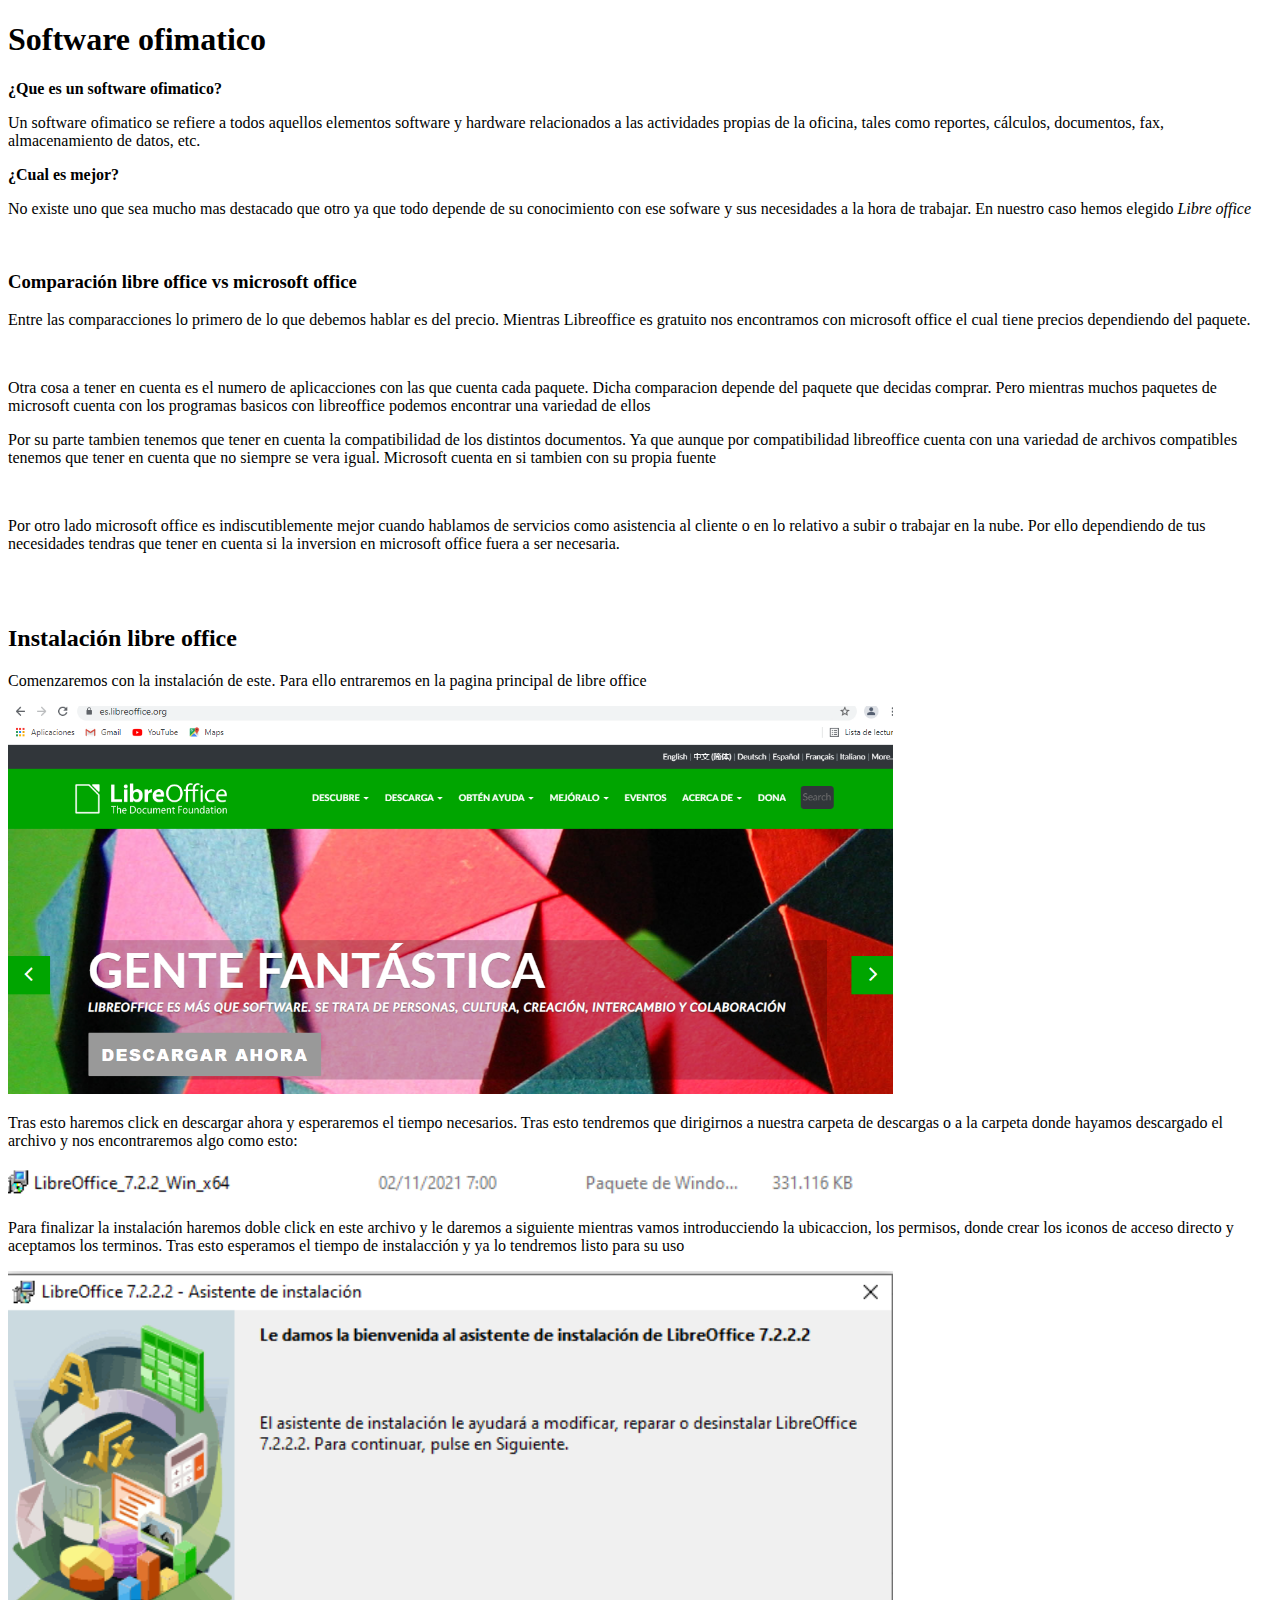
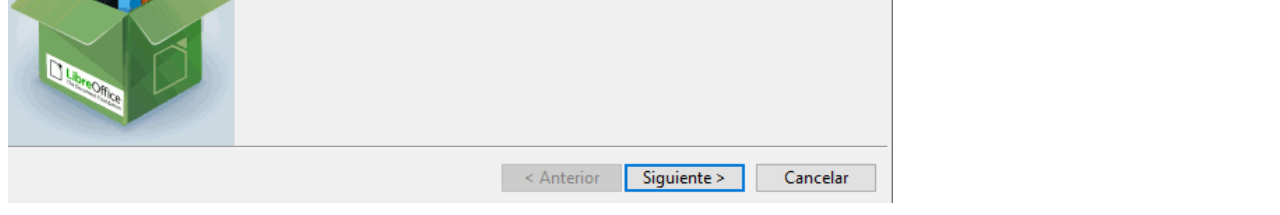
<file: pages/ofimatico.html>
<!DOCTYPE html>
<html lang="es">
<head>
<meta charset="utf-8">
<meta name="viewport" content="width=device-width, initial-scale=1">
</head>
<body>
   <h1>Software ofimatico</h1>
    <p><b>¿Que es un software ofimatico?</b></p>
    <p>Un software ofimatico se refiere a todos aquellos elementos software y hardware relacionados a las actividades propias de la oficina, tales como reportes, cálculos, documentos, fax, almacenamiento de datos, etc.</p>
    <p><b>¿Cual es mejor?</b></p>
    <p>No existe uno que sea mucho mas destacado que otro ya que todo depende de su conocimiento con ese sofware y sus necesidades a la hora de trabajar. En nuestro caso hemos elegido <i>Libre office</i></p>
    <br>
    <h3>Comparación libre office vs microsoft office</h3>
    <p>Entre las comparacciones lo primero de lo que debemos hablar es del precio. Mientras Libreoffice es gratuito nos encontramos con microsoft office el cual tiene precios dependiendo del paquete.</p>
    <br>
    <p>Otra cosa a tener en cuenta es el numero de aplicacciones con las que cuenta cada paquete. Dicha comparacion depende del paquete que decidas comprar. Pero mientras muchos paquetes de microsoft cuenta con los programas basicos con libreoffice podemos encontrar una variedad de ellos</p>
    <p>Por su parte tambien tenemos que tener en cuenta la compatibilidad de los distintos documentos. Ya que aunque por compatibilidad libreoffice cuenta con una variedad de archivos compatibles tenemos que tener en cuenta que no siempre se vera igual. Microsoft cuenta en si tambien con su propia fuente</p>
    <br>
    <p>Por otro lado microsoft office es indiscutiblemente mejor cuando hablamos de servicios como asistencia al cliente o en lo relativo a subir o trabajar en la nube. Por ello dependiendo de tus necesidades tendras que tener en cuenta si la inversion en microsoft office fuera a ser necesaria.</p>
<br><br>
    <h2>Instalación libre office</h2>
    <p>Comenzaremos con la instalación de este. Para ello entraremos en la pagina principal de libre office</p>
    <img src="Fotos/ofi1.png"  width="70%">
    <p>Tras esto haremos click en descargar ahora y esperaremos el tiempo necesarios. Tras esto tendremos que dirigirnos a nuestra carpeta de descargas o a la carpeta donde hayamos descargado el archivo y nos encontraremos algo como esto:</p>
    <img src="Fotos/ofi2.png"  width="70%">
    <p>Para finalizar la instalación haremos doble click en este archivo y le daremos a siguiente mientras vamos introducciendo la ubicaccion, los permisos, donde crear los iconos de acceso directo y aceptamos los terminos. Tras esto esperamos el tiempo de instalacción y ya lo tendremos listo para su uso</p>
     <img src="Fotos/ofi3.png"  width="70%">





  </article>
</section>

</body>
</html>
</file>
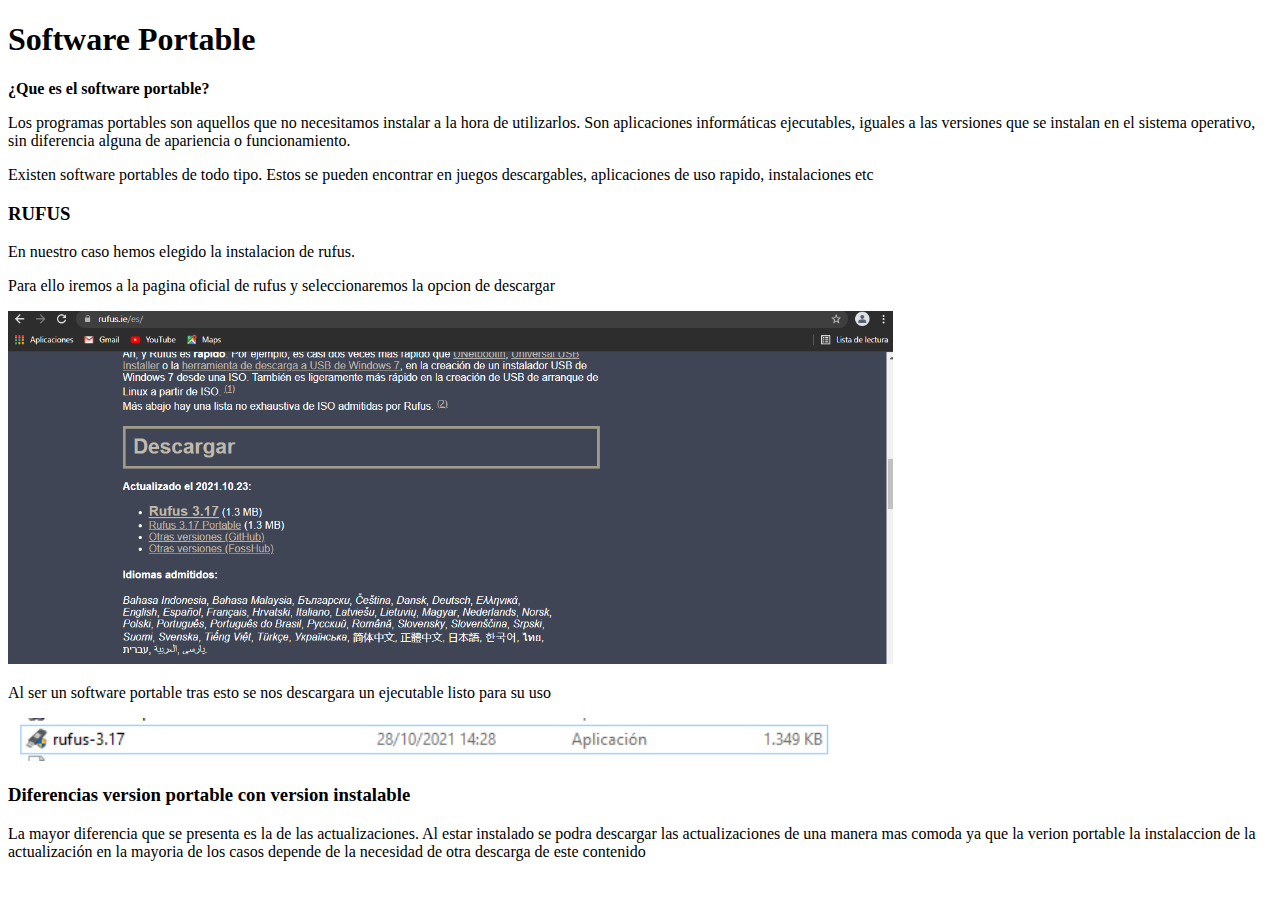
<file: pages/portable.html>
<!DOCTYPE html>
<html lang="es">
<head>
<meta charset="utf-8">
<meta name="viewport" content="width=device-width, initial-scale=1">
</head>
<body>
   <h1>Software Portable</h1>
    <p><b>¿Que es el software portable?</b></p>
    <p>Los programas portables son aquellos que no necesitamos instalar a la hora de utilizarlos. Son aplicaciones informáticas ejecutables, iguales a las versiones que se instalan en el sistema operativo, sin diferencia alguna de apariencia o funcionamiento.</p>
    <p>Existen software portables de todo tipo. Estos se pueden encontrar en juegos descargables, aplicaciones de uso rapido, instalaciones etc</p>
    <h3>RUFUS</h3>
    <p>En nuestro caso hemos elegido la instalacion de rufus.</p>
    <p>Para ello iremos a la pagina oficial de rufus y seleccionaremos la opcion de descargar</p>
     <img src="Fotos/porta1.png"  width="70%">
     <p>Al ser un software portable tras esto se nos descargara un ejecutable listo para su uso</p>
      <img src="Fotos/porta2.png"  width="70%">
      <h3>Diferencias version portable con version instalable</h3>
      <p>La mayor diferencia que se presenta es la de las actualizaciones. Al estar instalado se podra descargar las actualizaciones de una manera mas comoda ya que la verion portable la instalaccion de la actualización en la mayoria de los casos depende de la necesidad de otra descarga de este contenido</p>
   </article>
</section>
</body>
</html>
</file>
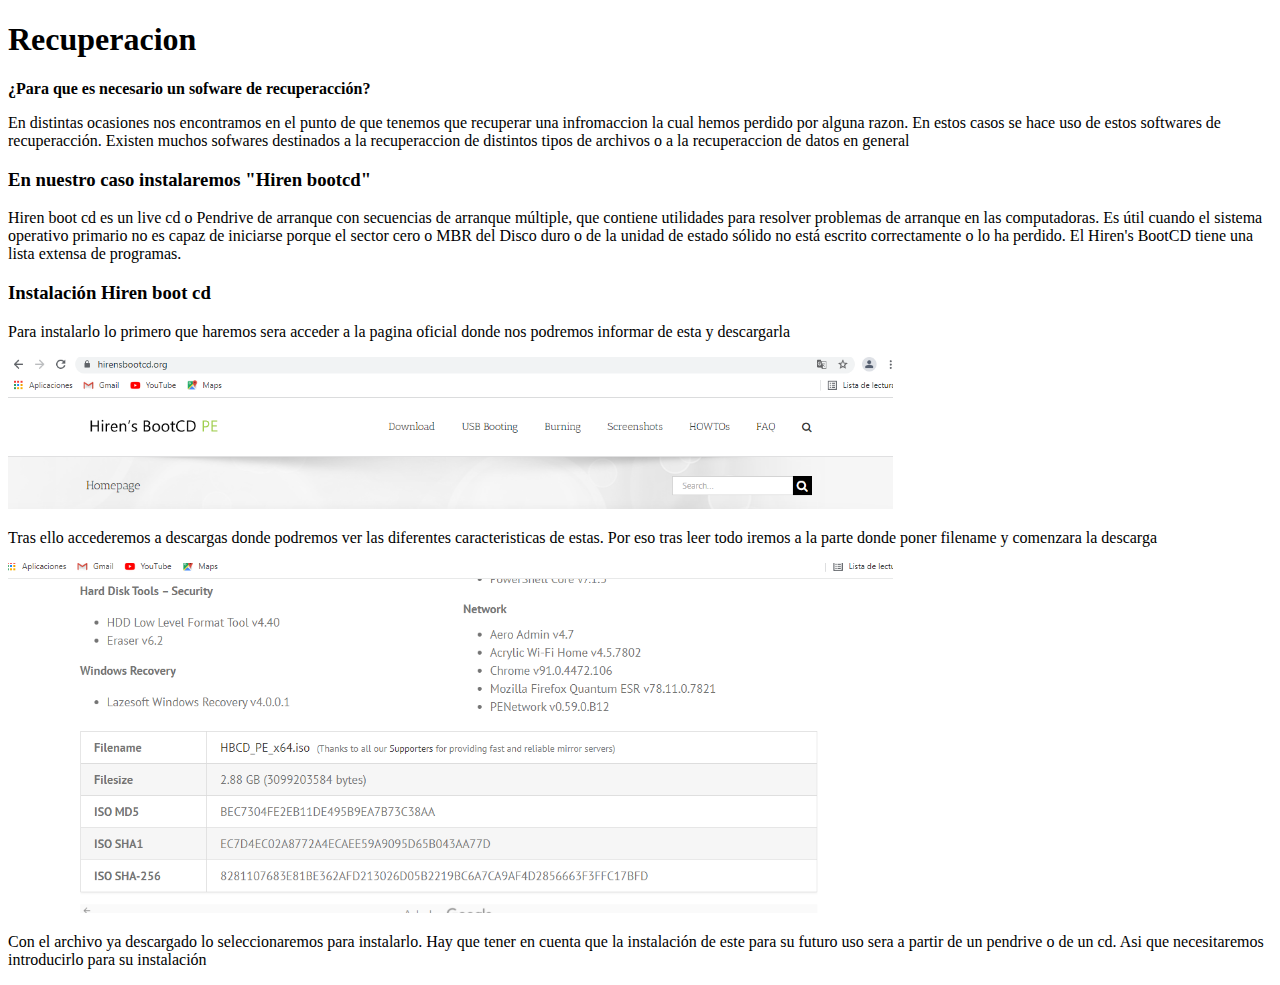
<file: pages/recuperacion.html>
<!DOCTYPE html>
<html lang="es">
<head>
<meta charset="utf-8">
<meta name="viewport" content="width=device-width, initial-scale=1">
</head>
<body>
   <h1>Recuperacion</h1>
    <p><b>¿Para que es necesario un sofware de recuperacción?</b></p>
    <p>En distintas ocasiones nos encontramos en el punto de que tenemos que recuperar una infromaccion la cual hemos perdido por alguna razon. En estos casos se hace uso de estos softwares de recuperacción. Existen muchos sofwares destinados a la recuperaccion de distintos tipos de archivos o a la recuperaccion de datos en general</p>
    <h3>En nuestro caso instalaremos "Hiren bootcd"</h3>

    <p>Hiren boot cd es un live cd o Pendrive de arranque con secuencias de arranque múltiple, que contiene utilidades para resolver problemas de arranque en las computadoras. Es útil cuando el sistema operativo primario no es capaz de iniciarse porque el sector cero o MBR del Disco duro o de la unidad de estado sólido no está escrito correctamente o lo ha perdido. El Hiren's BootCD tiene una lista extensa de programas.</p>
    <h3>Instalación Hiren boot cd</h3>
    <p>Para instalarlo lo primero que haremos sera acceder a la pagina oficial donde nos podremos informar de esta y descargarla </p>
    
    <img src="Fotos/recu2.png" width="70%">
    <p>Tras ello accederemos a descargas donde podremos ver las diferentes caracteristicas de estas. Por eso tras leer todo iremos a la parte donde poner filename y comenzara la descarga</p>
    <img src="Fotos/recu1.png" width="70%">
    <p>Con el archivo ya descargado lo seleccionaremos para instalarlo. Hay que tener en cuenta que la instalación de este para su futuro uso sera a partir de un pendrive o de un cd. Asi que necesitaremos introducirlo para su instalación</p>
   </article>
</section>



</body>
</html>
</file>
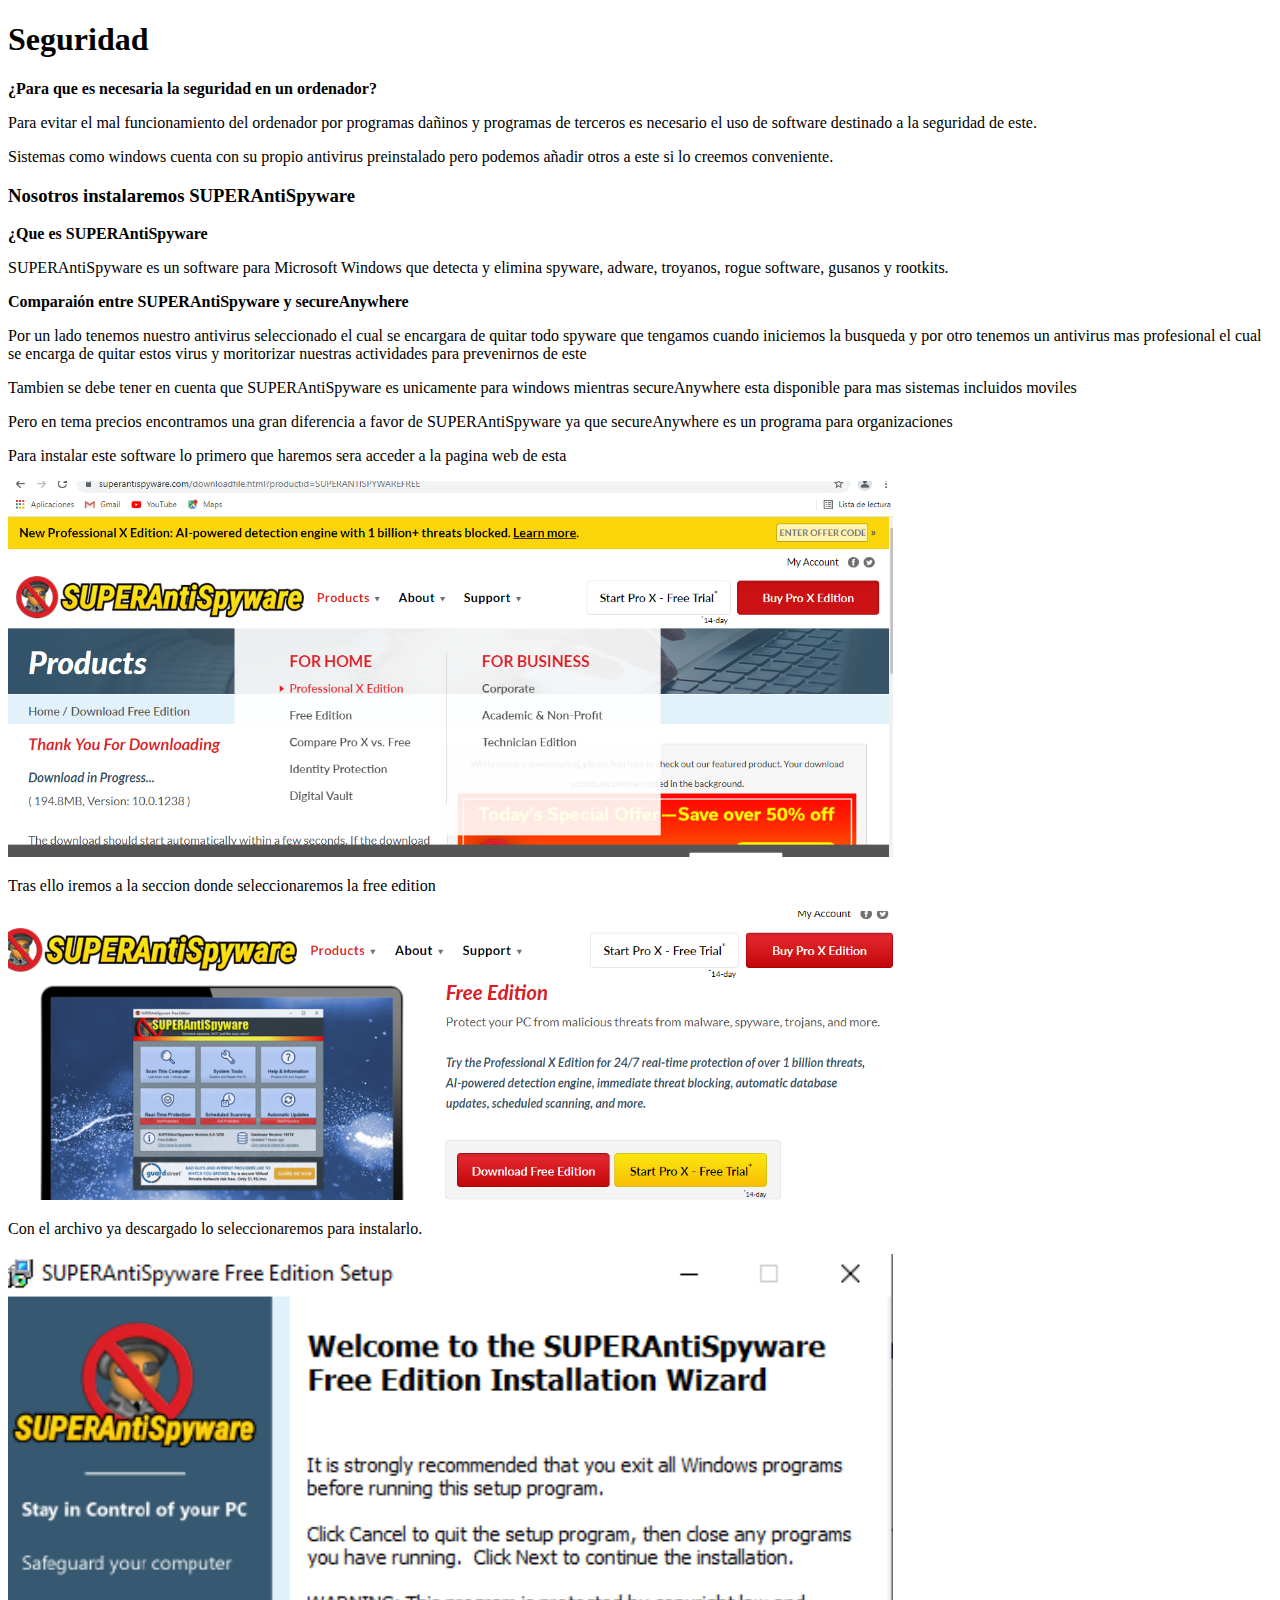
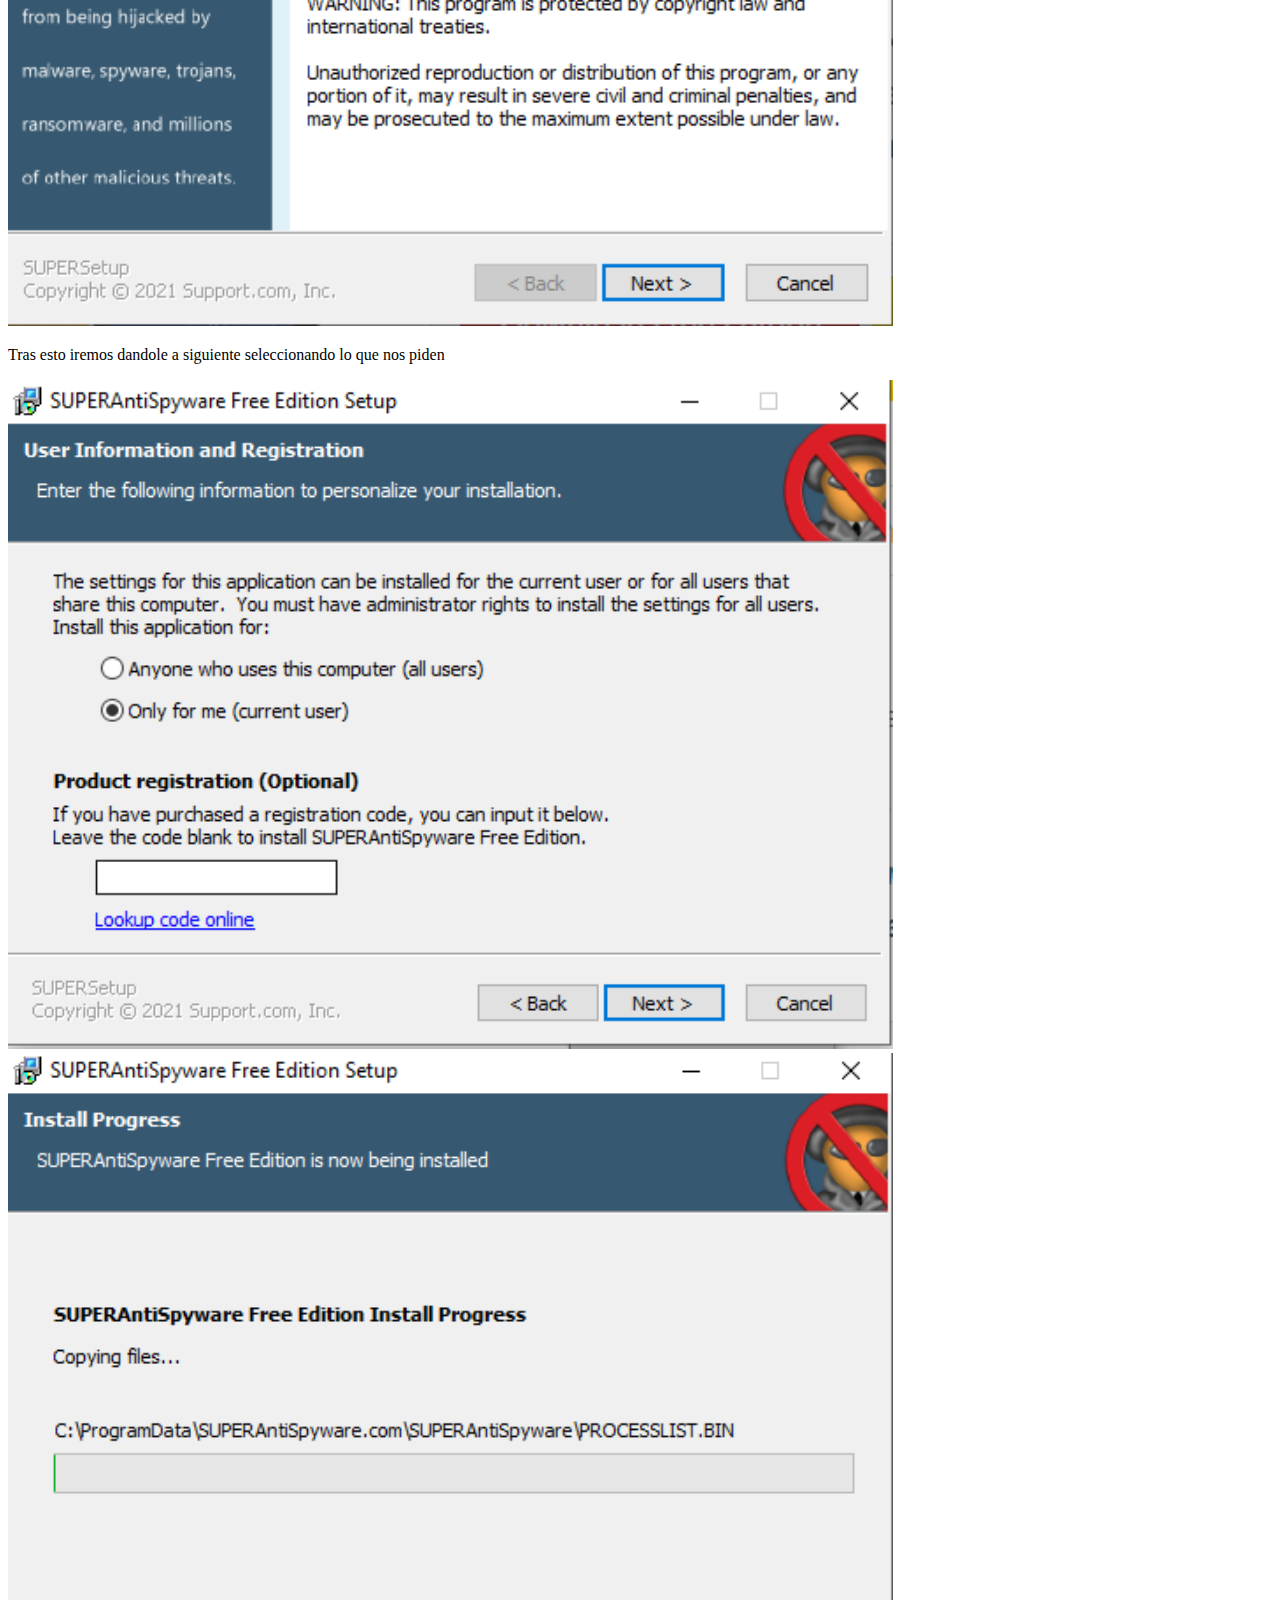
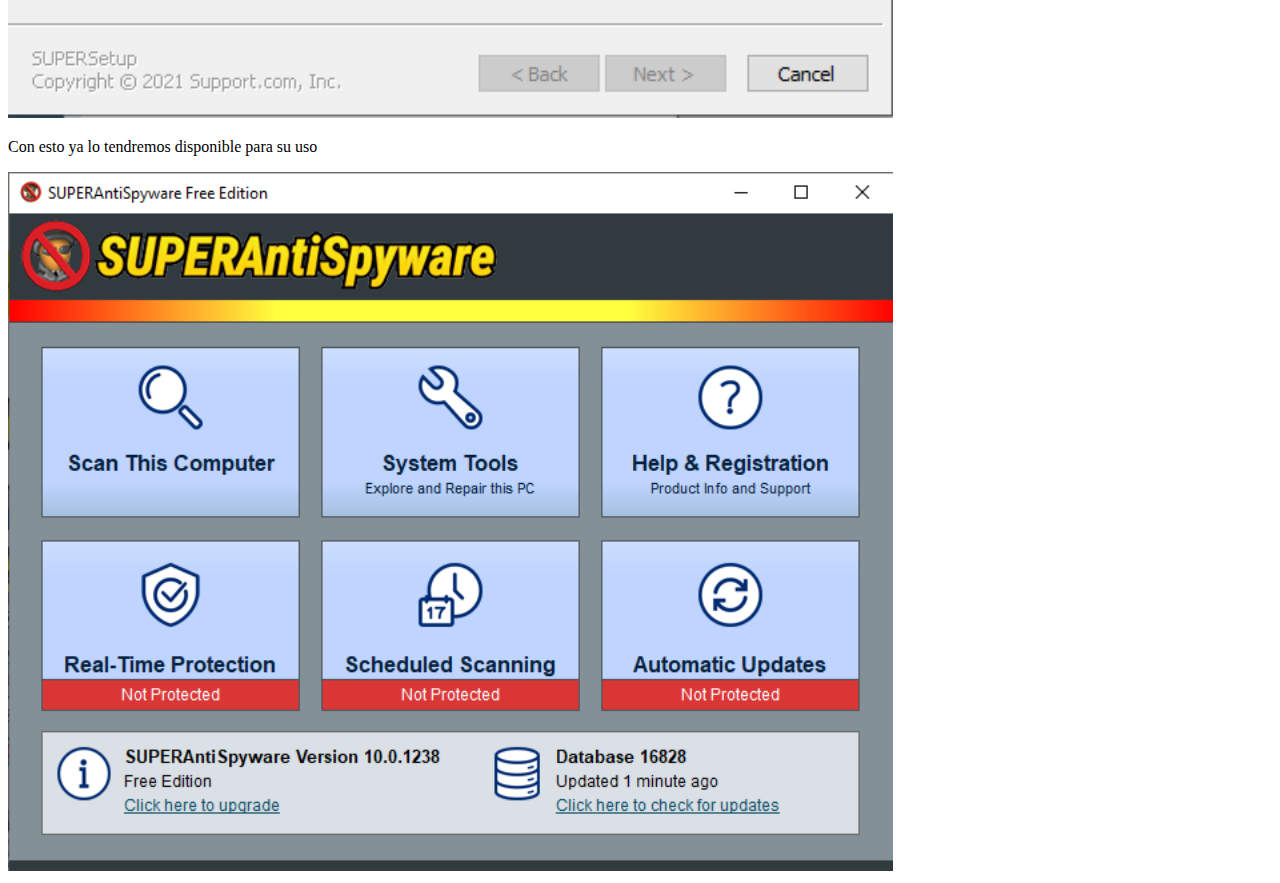
<file: pages/seguridad.html>
<!DOCTYPE html>
<html lang="es">
<head>
<meta charset="utf-8">
<meta name="viewport" content="width=device-width, initial-scale=1">
</head>
<body>
   <h1>Seguridad</h1>
    <p><b>¿Para que es necesaria la seguridad en un ordenador?</b></p>
    <p>Para evitar el mal funcionamiento del ordenador por programas dañinos y programas de terceros es necesario el uso de software destinado a la seguridad de este.</p>
    <p>Sistemas como windows cuenta con su propio antivirus preinstalado pero podemos añadir otros a este si lo creemos conveniente.</p>
    <h3>Nosotros instalaremos SUPERAntiSpyware</h3>
    <p><b>¿Que es SUPERAntiSpyware</b></p>
    <p>SUPERAntiSpyware es un software para Microsoft Windows que detecta y elimina spyware, adware, troyanos, rogue software, gusanos y rootkits.</p>
    <p><b>Comparaión entre SUPERAntiSpyware y secureAnywhere</b></p>
    <p>Por un lado tenemos nuestro antivirus seleccionado el cual se encargara de quitar todo spyware que tengamos cuando iniciemos la busqueda y por otro tenemos un antivirus mas profesional el cual se encarga de quitar estos virus y moritorizar nuestras actividades para prevenirnos de este</p>
    <p>Tambien se debe tener en cuenta que SUPERAntiSpyware es unicamente para windows mientras secureAnywhere esta disponible para mas sistemas incluidos moviles</p>
    <p>Pero en tema precios encontramos una gran diferencia a favor de SUPERAntiSpyware ya que secureAnywhere es un programa para organizaciones</p>
    <p>Para instalar este software lo primero que haremos sera acceder a la pagina web de esta</p>
    <img src="Fotos/segu1.png" width="70%">
    <p>Tras ello iremos a la seccion donde seleccionaremos la free edition</p>
    <img src="Fotos/segu2.png" width="70%">
    <p>Con el archivo ya descargado lo seleccionaremos para instalarlo.</p>
    <img src="Fotos/segu3.png" width="70%">
    <p>Tras esto iremos dandole a siguiente seleccionando lo que nos piden</p>
    <img src="Fotos/segu4.png" width="70%">
    <img src="Fotos/segu5.png" width="70%">
    <p>Con esto ya lo tendremos disponible para su uso</p>
    <img src="Fotos/segu6.png" width="70%">
   </article>
</section>



</body>
</html>
</file>
